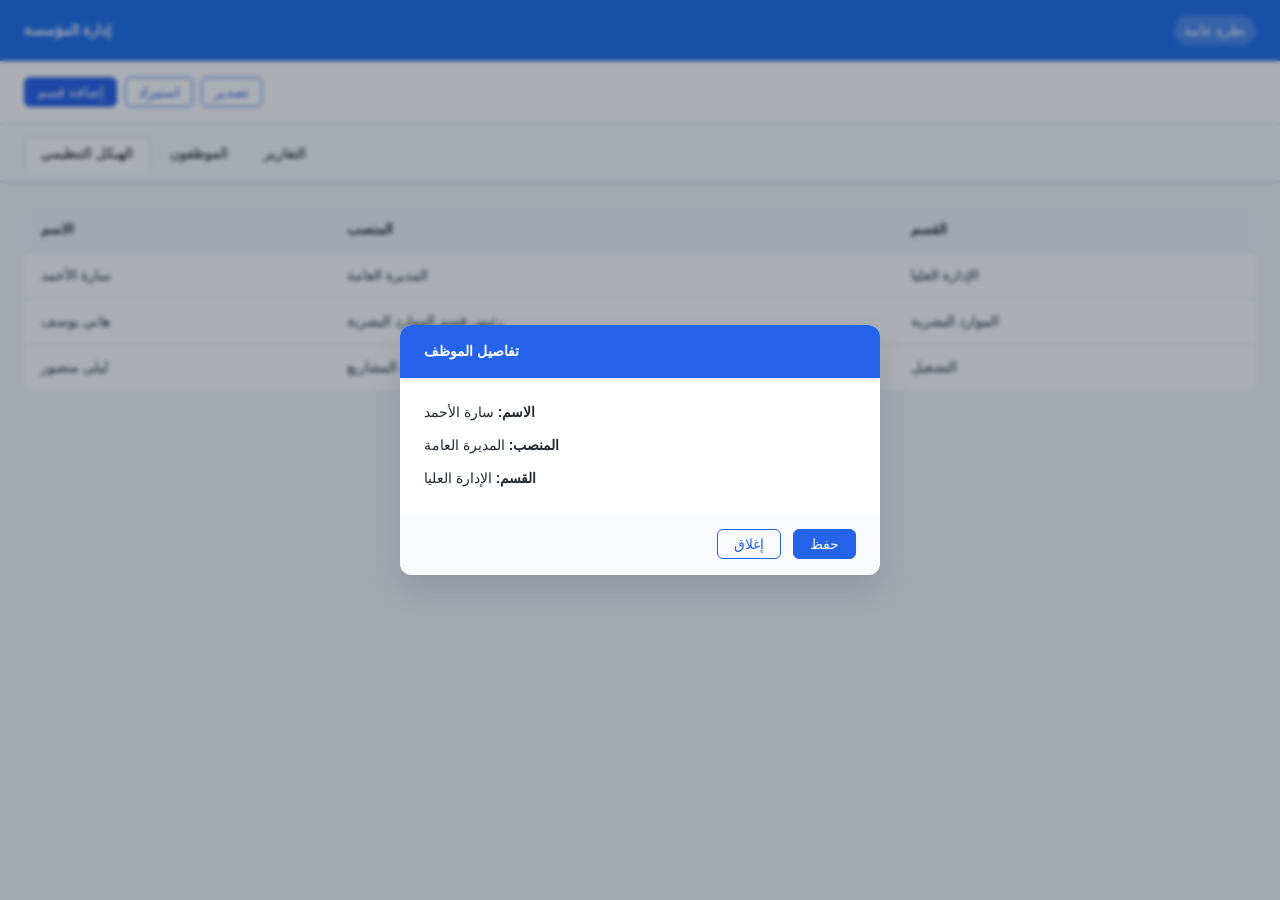
<file: orgm.html>
<!DOCTYPE html>
<html lang="ar">
<head>
  <meta charset="utf-8" />
  <title>Org Manager</title>
  <style>
    :root {
      color-scheme: light dark;
    }

    body {
      margin: 0;
      font-family: "Segoe UI", Tahoma, Geneva, Verdana, sans-serif;
      font-size: 14px;
      line-height: 1.5;
      background: #f4f6f8;
      color: #1f2933;
    }

    header {
      background: #1f6feb;
      color: #ffffff;
      padding: 16px 24px;
      display: flex;
      justify-content: space-between;
      align-items: center;
      box-shadow: 0 2px 4px rgba(0, 0, 0, 0.1);
    }

    header h1 {
      margin: 0;
      font-weight: 600;
      font-size: inherit;
    }

    .badge {
      display: inline-flex;
      align-items: center;
      gap: 6px;
      background: rgba(255, 255, 255, 0.2);
      padding: 4px 10px;
      border-radius: 999px;
      font-size: inherit;
      font-weight: 500;
    }

    .toolbar {
      display: flex;
      gap: 8px;
      padding: 16px 24px;
      background: #ffffff;
      border-bottom: 1px solid #d1d5db;
    }

    .toolbar button {
      padding: 6px 12px;
      border: 1px solid #2563eb;
      background: #2563eb;
      color: #ffffff;
      border-radius: 6px;
      cursor: pointer;
      font-size: inherit;
      transition: background 0.2s ease;
    }

    .toolbar button.secondary {
      background: transparent;
      color: #2563eb;
    }

    .toolbar button:hover {
      background: #1d4ed8;
    }

    .tabs {
      display: flex;
      gap: 4px;
      padding: 12px 24px;
      background: #f8fafc;
      border-bottom: 1px solid #d1d5db;
    }

    .tabs button {
      padding: 8px 16px;
      border: none;
      background: transparent;
      cursor: pointer;
      border-radius: 6px 6px 0 0;
      font-size: inherit;
      font-weight: 500;
    }

    .tabs button.active {
      background: #ffffff;
      border: 1px solid #d1d5db;
      border-bottom: none;
    }

    main {
      padding: 24px;
    }

    table {
      width: 100%;
      border-collapse: collapse;
      background: #ffffff;
      border: 1px solid #e5e7eb;
      border-radius: 8px;
      overflow: hidden;
    }

    th,
    td {
      text-align: left;
      padding: 12px 16px;
      border-bottom: 1px solid #e5e7eb;
      font-size: inherit;
    }

    th {
      background: #f1f5f9;
      font-weight: 600;
    }

    tr:last-child td {
      border-bottom: none;
    }

    .modal-backdrop {
      position: fixed;
      inset: 0;
      display: flex;
      align-items: center;
      justify-content: center;
      background: rgba(15, 23, 42, 0.35);
      backdrop-filter: blur(2px);
    }

    .modal {
      width: min(480px, calc(100% - 32px));
      background: #ffffff;
      border-radius: 12px;
      box-shadow: 0 16px 32px rgba(15, 23, 42, 0.12);
      overflow: hidden;
      font-size: inherit;
    }

    .modal header {
      background: #2563eb;
      color: #ffffff;
      padding: 16px 24px;
    }

    .modal header h2 {
      margin: 0;
      font-weight: 600;
      font-size: inherit;
    }

    .modal .content {
      padding: 24px;
      display: grid;
      gap: 12px;
    }

    .modal .actions {
      display: flex;
      justify-content: flex-end;
      gap: 12px;
      padding: 16px 24px;
      background: #f8fafc;
    }

    .modal .actions button {
      padding: 6px 16px;
      border-radius: 6px;
      border: 1px solid #2563eb;
      cursor: pointer;
      font-size: inherit;
    }

    .modal .actions button.primary {
      background: #2563eb;
      color: #ffffff;
    }

    .modal .actions button.secondary {
      background: transparent;
      color: #2563eb;
    }
  </style>
</head>
<body>
  <header>
    <h1>إدارة المؤسسة</h1>
    <span class="badge">نظرة عامة</span>
  </header>

  <div class="toolbar">
    <button>إضافة قسم</button>
    <button class="secondary">استيراد</button>
    <button class="secondary">تصدير</button>
  </div>

  <div class="tabs">
    <button class="active">الهيكل التنظيمي</button>
    <button>الموظفون</button>
    <button>التقارير</button>
  </div>

  <main>
    <table>
      <thead>
        <tr>
          <th>الاسم</th>
          <th>المنصب</th>
          <th>القسم</th>
        </tr>
      </thead>
      <tbody>
        <tr>
          <td>سارة الأحمد</td>
          <td>المديرة العامة</td>
          <td>الإدارة العليا</td>
        </tr>
        <tr>
          <td>هاني يوسف</td>
          <td>رئيس قسم الموارد البشرية</td>
          <td>الموارد البشرية</td>
        </tr>
        <tr>
          <td>ليلى منصور</td>
          <td>مديرة المشاريع</td>
          <td>التشغيل</td>
        </tr>
      </tbody>
    </table>
  </main>

  <div class="modal-backdrop" role="presentation">
    <div class="modal" role="dialog" aria-modal="true">
      <header>
        <h2>تفاصيل الموظف</h2>
      </header>
      <div class="content">
        <div><strong>الاسم:</strong> سارة الأحمد</div>
        <div><strong>المنصب:</strong> المديرة العامة</div>
        <div><strong>القسم:</strong> الإدارة العليا</div>
      </div>
      <div class="actions">
        <button class="secondary">إغلاق</button>
        <button class="primary">حفظ</button>
      </div>
    </div>
  </div>
</body>
</html>
</file>
